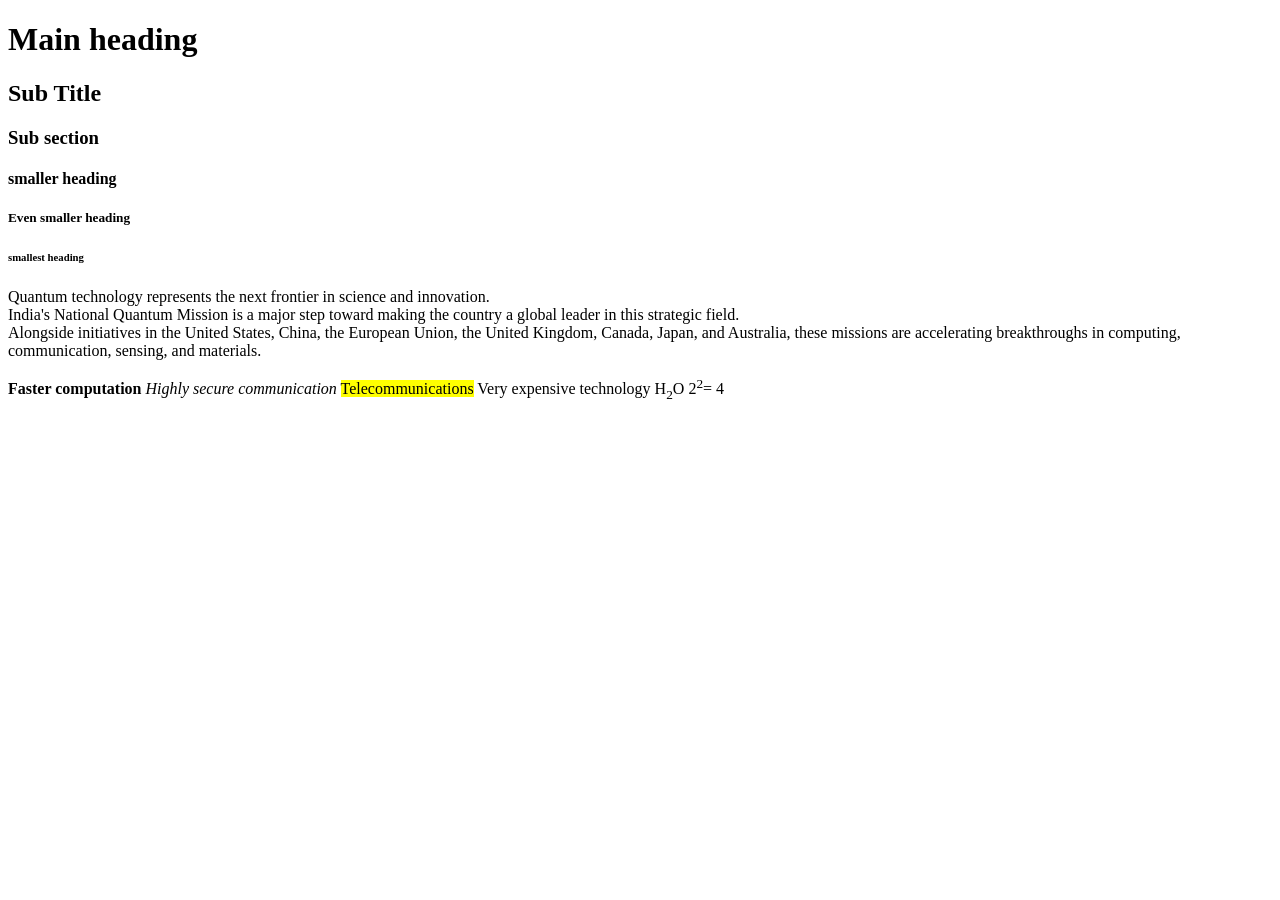
<file: Day1/index.html>
<!DOCTYPE html>
<html lang="en">
<head>
    <meta charset="UTF-8">
    <meta name="viewport" content="width=device-width, initial-scale=1.0">
    <title>Day1</title>
</head>
<body>
    <!-- Display a content - Shown to user ctrl+/ -->
    <!-- Text Tags -->

    <!-- Heading Tag -->
     <h1>Main heading</h1>
     <h2>Sub Title</h2>
     <h3>Sub section</h3>
     <h4>smaller heading</h4>
     <h5>Even smaller heading</h5>
     <h6>smallest heading</h6>

     <!-- Paragraph Tag -->
      <p>Quantum technology represents the next frontier in science and innovation.<br> India's National Quantum Mission is a major step toward making the country a global leader in this strategic field. <br>
        Alongside initiatives in the United States, China, the European Union, the United Kingdom, Canada, Japan, and Australia, these missions are accelerating breakthroughs in computing, communication, sensing, and materials.</p>
        
      <strong>Faster computation</strong>

      <em>Highly secure communication</em>

      <mark>Telecommunications</mark>

      <delete>Very expensive technology</delete>

      H<sub>2</sub>O
      2<sup>2</sup>= 4

</body>
</html>
</file>
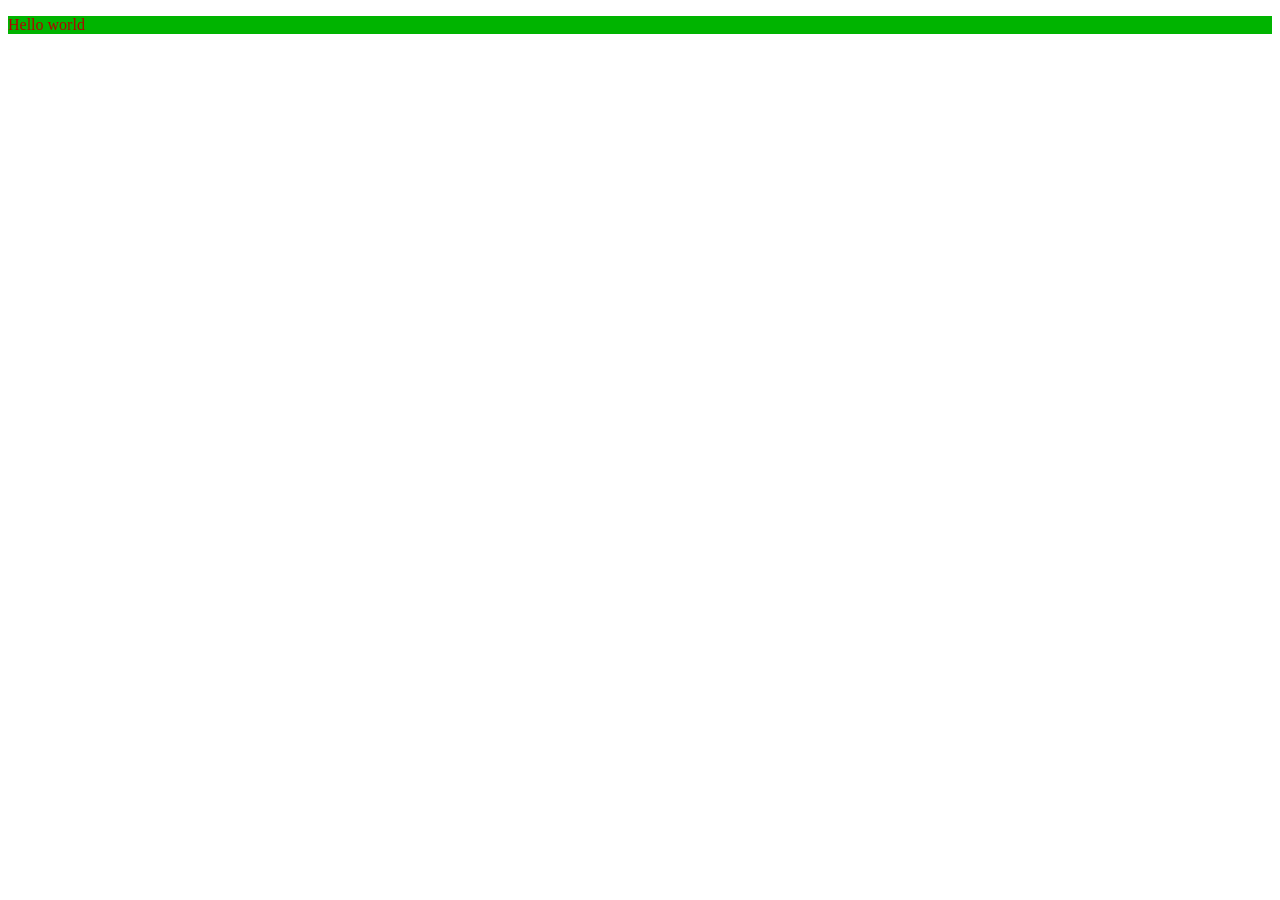
<file: Day6/index.html>
<!DOCTYPE html>
<html lang="en">
<head>
    <meta charset="UTF-8">
    <meta name="viewport" content="width=device-width, initial-scale=1.0">
    <title>Document</title>
</head>
<body>
    <style>
        p{
            color:rgb(180, 0, 0);
            background-color:rgb(0, 180, 0);
        }
        .hover:hover{
            color:blue;
        }
    </style>
    <p class="hover">Hello world</p>
</body>
</html>
</file>
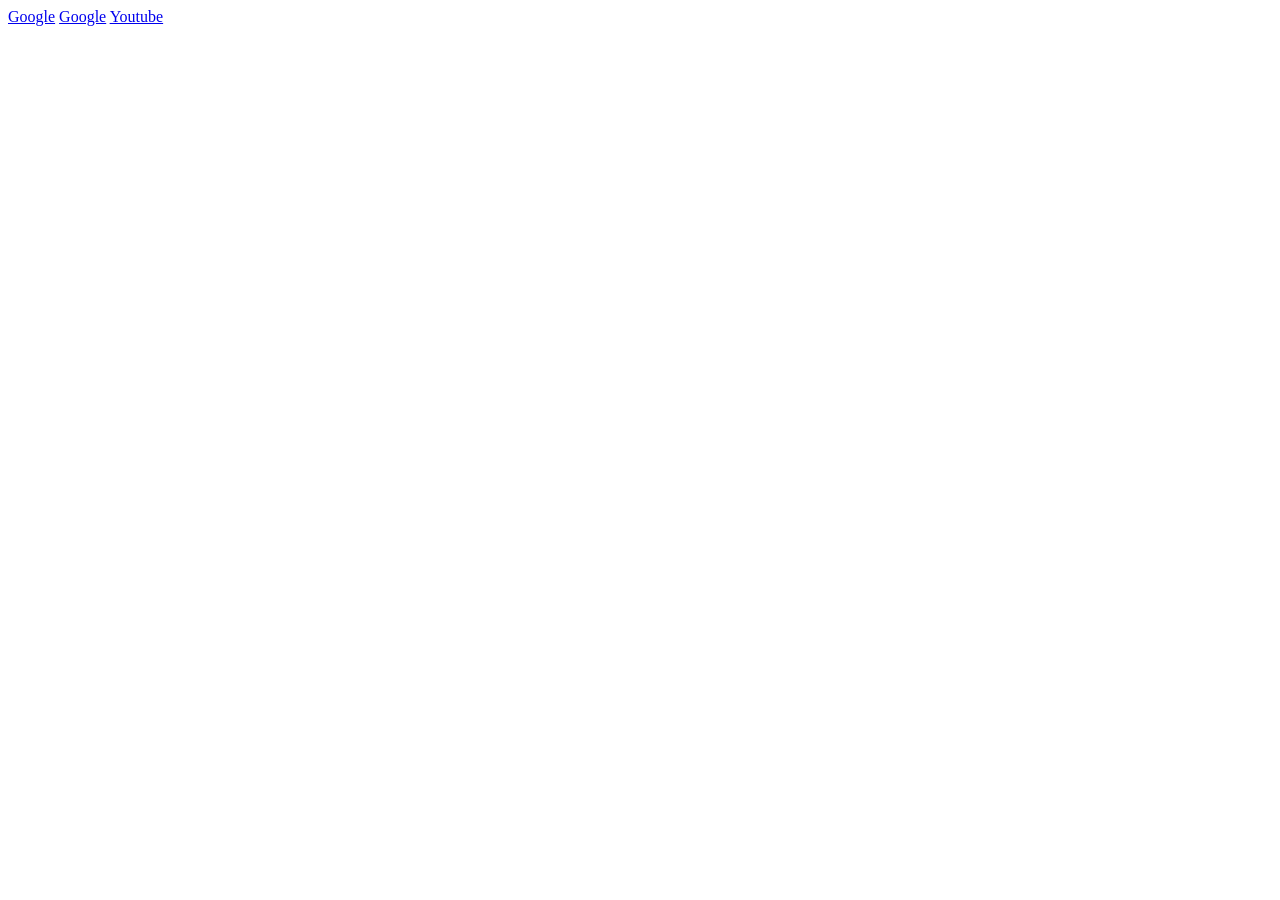
<file: Day1/LINK.HTML>
<!DOCTYPE html>
<html lang="en">
<head>
    <meta charset="UTF-8">
    <meta name="viewport" content="width=device-width, initial-scale=1.0">
    <title>Document</title>
</head>
<body>
    <!-- Anchor tag -->
     <a href="https://www.google.com">Google</a>
     <a href ="https://www.google.com" target="_blank">Google</a>
     <a href="https://www.Youtube.com">Youtube</a>
    
</body>
</html>
</file>
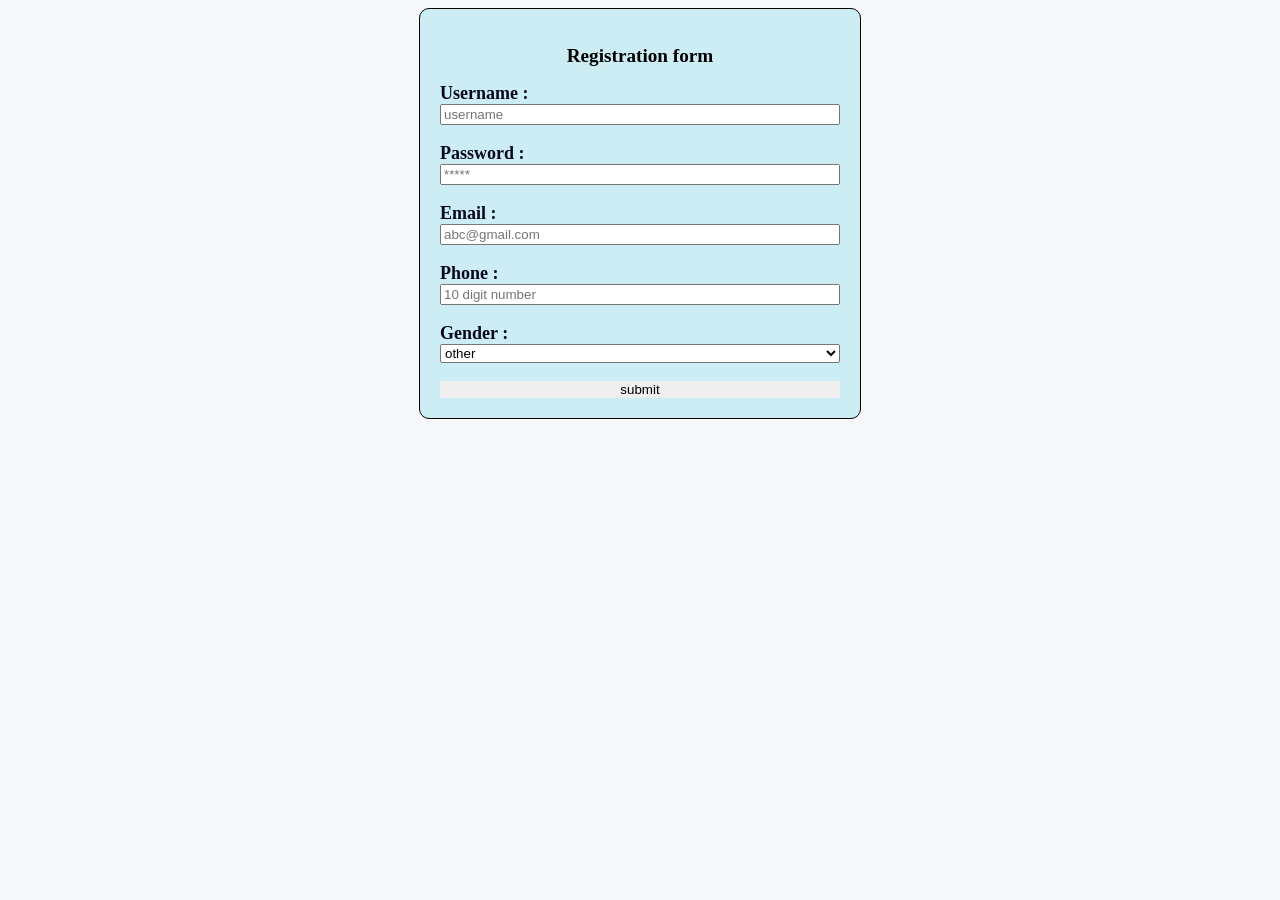
<file: Day3/Form.html>
<!DOCTYPE html>
<html lang="en">
<head>
    <meta charset="UTF-8">
    <meta name="viewport" content="width=device-width, initial-scale=1.0">
    <title>Document</title>
    <link rel="stylesheet" href="style.css">
</head>
<body>
    <div class="form-container">
        <h2>Registration form</h2>
    <form>
        <label>Username :</label>
        <input type="text" placeholder="username"><br>

        <label>Password :</label>
        <input type="password" placeholder="*****"><br>

        <label>Email :</label>
        <input type="Email" placeholder="abc@gmail.com"><br>

        <label>Phone :</label>
        <input type="tel" pattern="[0-9]{10}" placeholder="10 digit number"><br>

        <label>Gender :</label>
        <select>
            <option>Male</option>
            <option>Female</option>
            <option>Prefer not say</option>
            <option selected>other</option>
        </select><br>
        <button class="btn">submit</button>

    </form>
    </div>
</body>
</html>
</file>
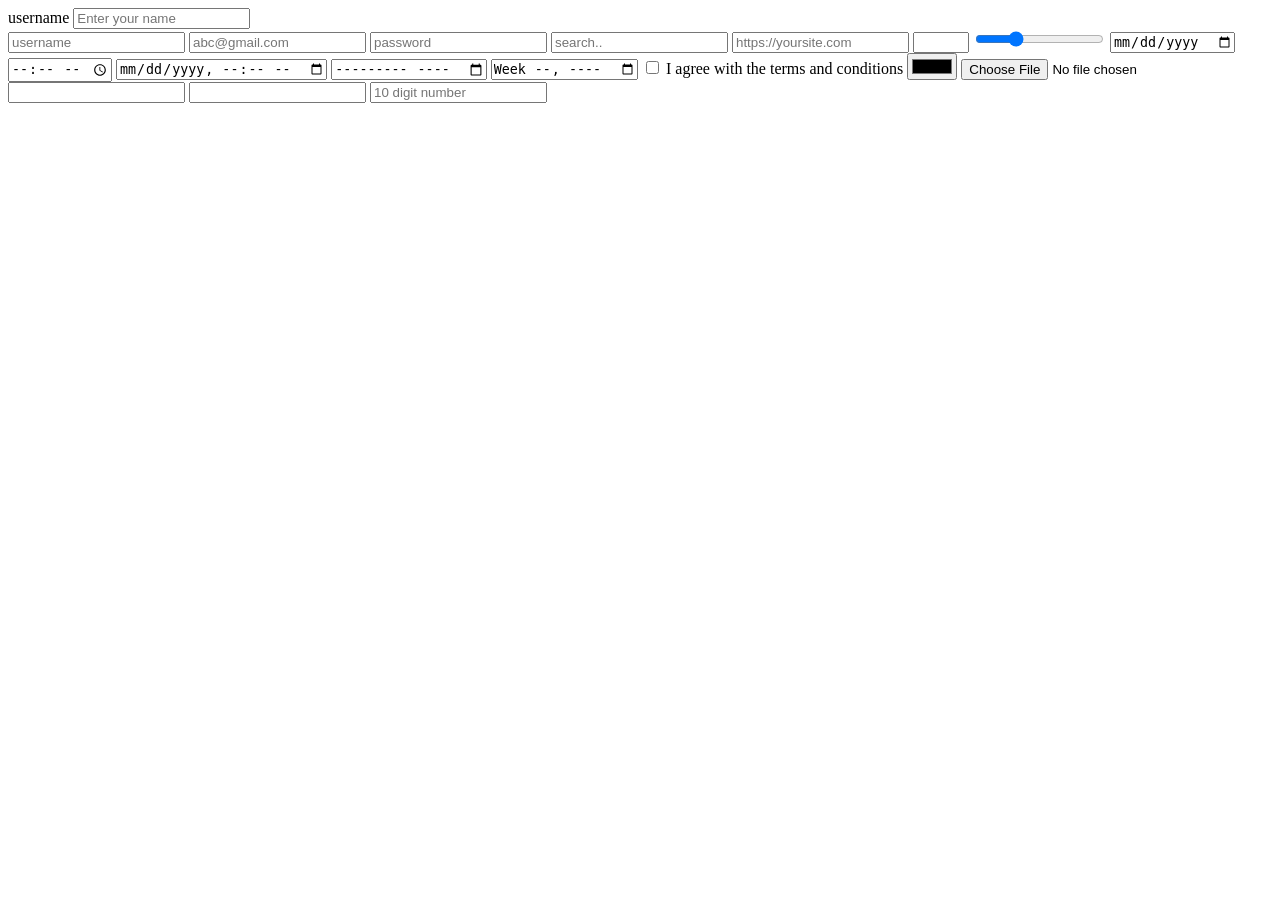
<file: Day3/input.html>
<!DOCTYPE html>
<html lang="en">
<head>
    <meta charset="UTF-8">
    <meta name="viewport" content="width=device-width, initial-scale=1.0">
    <title>Document</title>
</head>
<body>
    <label>username</label>
    <input placeholder="Enter your name">
    <br>
    <!-- Text Input -->
     <input type="text" placeholder="username">
     <input type="email" placeholder="abc@gmail.com">
     <input type="password" placeholder="password">
     <input type="search" placeholder="search..">
     <input type="url" placeholder="https://yoursite.com">
     <!-- Number type -->
      <input type="number" min="1" max="100" step="1">
      <input type="range" min="1" max="100" value="30">
      <!-- Date and time -->
       <input type="date">
       <input type="time">
       
       <input type="datetime-local">
       <input type="month">
       <input type="week">

        <!-- Selection Input -->
       <input type="checkbox">
       <label>I agree with the terms and conditions</label>

       <!-- Special Input -->
       <input type="color">
       <input type="file">

       <!-- Validation -->
       <input type="text" required>
       <input type="text" minlength="2" maxlength="10">
       <input type="tel" pattern="[0-9]{10}" placeholder="10 digit number">
</body>
</html>
</file>
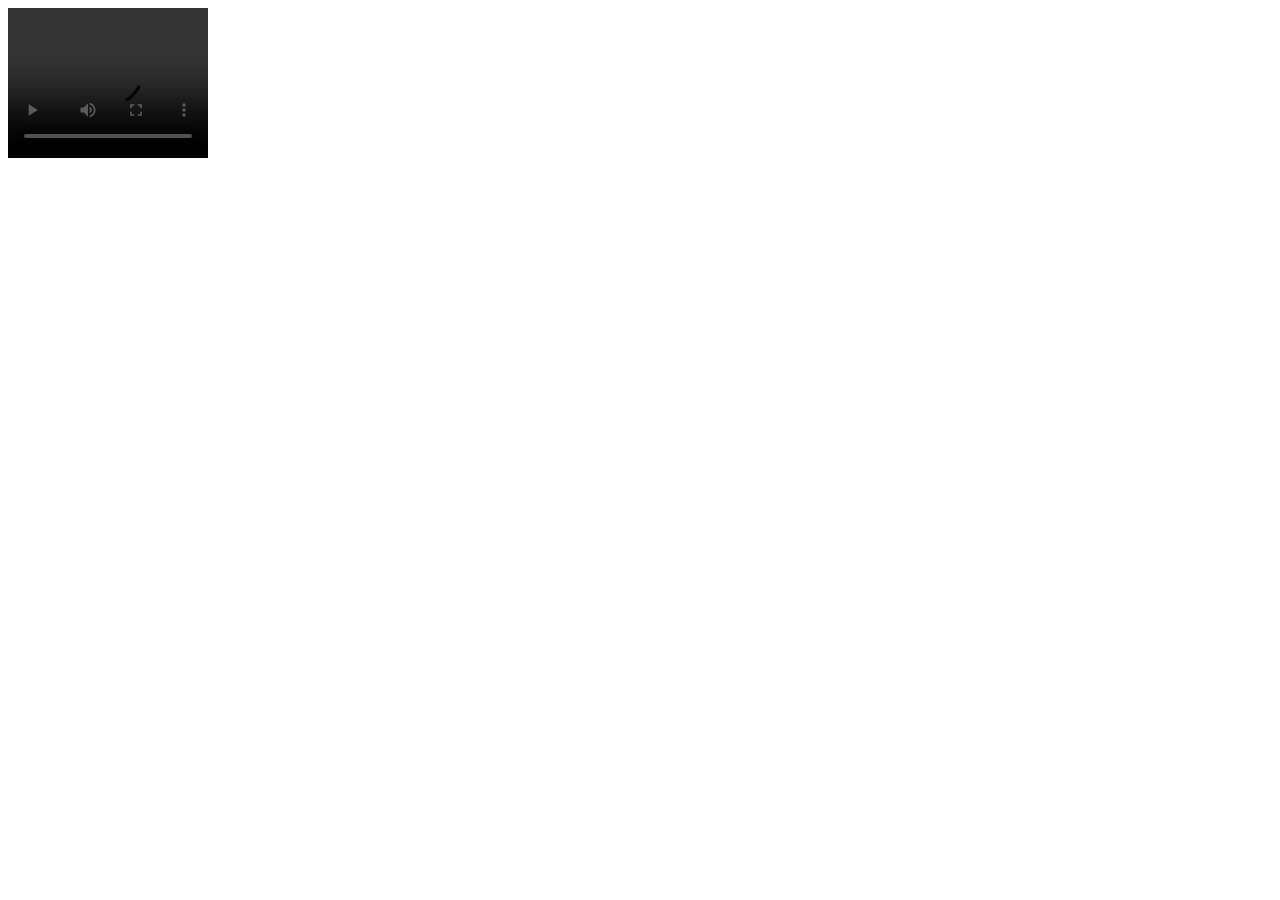
<file: Day4/ContainerTag.html>
<!DOCTYPE html>
<html lang="en">
<head>
    <meta charset="UTF-8">
    <meta name="viewport" content="width=device-width, initial-scale=1.0">
    <title>Document</title>
</head>
<body>
    <!-- <div id="menu"> -->
        <!-- <div>
            <img src="https://images.pexels.com/photos/5410418/pexels-photo-5410418.jpeg" height="150" width="200">
            <h3>coffee</h3>
            <p>$10.00</p>
            <button>Buy now</button>
        </div> -->
        <!-- Video - mp4  -->
         <video controls autoplay loop height="150" width="200">
            <source src="https://www.pexels.com/download/video/19358147/" type="video/mp4">
        </video>

        <!-- <audio>
            <source src="https://www.pexels.com/download/video/19358147/" type="audio/mp3">
        </audio> -->
    </div>
</body>
</html>
</file>
<file: Day3/style.css>
body{
    background-color: rgb(246, 248, 249);
    display: flex;
    justify-content: center;
    color: black;
    height: 100h;
}

.form-container{
    width:400px;
    background: rgb(205, 237, 245);
    padding: 20px;
    border: 1px solid;
    border-radius: 10px;
    box-shadow: rgb(16, 16, 57);
}

h2{
    text-align: center;
    font-size: larger;

}
form{
    display: flex;
    flex-direction: column;

}
label{
    color: rgb(6, 6, 31);
    font-size: large;
    font-weight: bold;
}
.btn{
    border: 10px;
}
</file>
